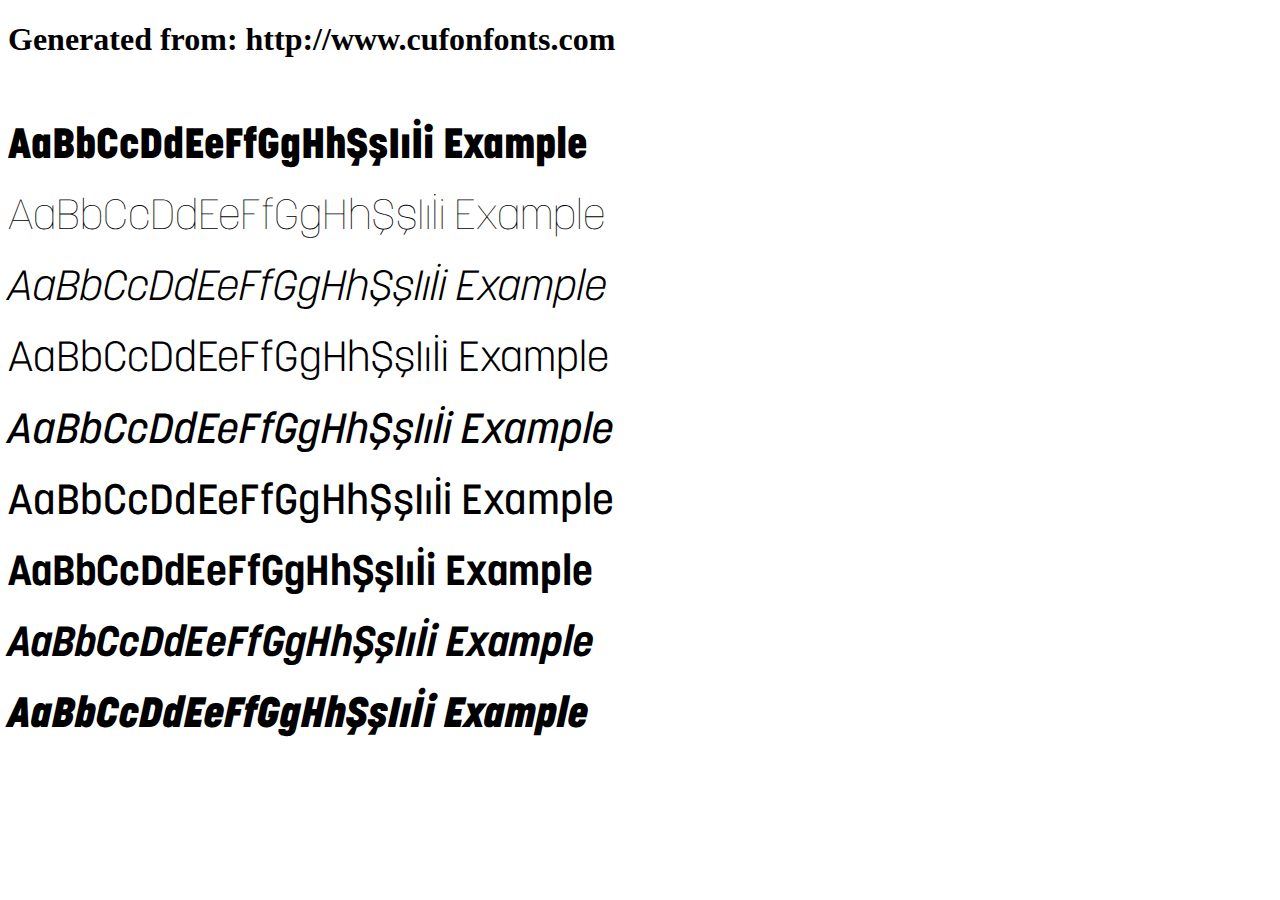
<file: classmates/font/example.html>
<!DOCTYPE html>
<html xmlns="http://www.w3.org/1999/xhtml">
<head>
    <meta http-equiv="Content-Type" content="text/html; charset=utf-8"/>
    <link rel="stylesheet" type="text/css"
          href="style.css"/>
</head>

<body>

<h1>Generated from: http://www.cufonfonts.com</h1><br/>
<h1 style="font-family:'Korolev Heavy';font-weight:normal;font-size:42px">AaBbCcDdEeFfGgHhŞşIıİi Example</h1>
<h1 style="font-family:'Korolev Thin';font-weight:normal;font-size:42px">AaBbCcDdEeFfGgHhŞşIıİi Example</h1>
<h1 style="font-family:'Korolev Light Italic';font-weight:normal;font-size:42px">AaBbCcDdEeFfGgHhŞşIıİi Example</h1>
<h1 style="font-family:'Korolev Light';font-weight:normal;font-size:42px">AaBbCcDdEeFfGgHhŞşIıİi Example</h1>
<h1 style="font-family:'Korolev Medium Italic';font-weight:normal;font-size:42px">AaBbCcDdEeFfGgHhŞşIıİi Example</h1>
<h1 style="font-family:'Korolev Medium';font-weight:normal;font-size:42px">AaBbCcDdEeFfGgHhŞşIıİi Example</h1>
<h1 style="font-family:'Korolev Bold';font-weight:normal;font-size:42px">AaBbCcDdEeFfGgHhŞşIıİi Example</h1>
<h1 style="font-family:'Korolev Bold Italic';font-weight:normal;font-size:42px">AaBbCcDdEeFfGgHhŞşIıİi Example</h1>
<h1 style="font-family:'Korolev Heavy Italic';font-weight:normal;font-size:42px">AaBbCcDdEeFfGgHhŞşIıİi Example</h1>


</body>
</html>
</file>
<file: classmates/font/style.css>
/* #### Generated By: http://www.cufonfonts.com #### */

    @font-face {
    font-family: 'Korolev Heavy';
    font-style: normal;
    font-weight: normal;
    src: local('Korolev Heavy'), url('Korolev Heavy.woff') format('woff');
    }
    

    @font-face {
    font-family: 'Korolev Thin';
    font-style: normal;
    font-weight: normal;
    src: local('Korolev Thin'), url('Korolev Thin.woff') format('woff');
    }
    

    @font-face {
    font-family: 'Korolev Light Italic';
    font-style: normal;
    font-weight: normal;
    src: local('Korolev Light Italic'), url('Korolev Light Italic.woff') format('woff');
    }
    

    @font-face {
    font-family: 'Korolev Light';
    font-style: normal;
    font-weight: normal;
    src: local('Korolev Light'), url('Korolev Light.woff') format('woff');
    }
    

    @font-face {
    font-family: 'Korolev Medium Italic';
    font-style: normal;
    font-weight: normal;
    src: local('Korolev Medium Italic'), url('Korolev Medium Italic.woff') format('woff');
    }
    

    @font-face {
    font-family: 'Korolev Medium';
    font-style: normal;
    font-weight: normal;
    src: local('Korolev Medium'), url('Korolev Medium.woff') format('woff');
    }
    

    @font-face {
    font-family: 'Korolev Bold';
    font-style: normal;
    font-weight: normal;
    src: local('Korolev Bold'), url('Korolev Bold.woff') format('woff');
    }
    

    @font-face {
    font-family: 'Korolev Bold Italic';
    font-style: normal;
    font-weight: normal;
    src: local('Korolev Bold Italic'), url('Korolev Bold Italic.woff') format('woff');
    }
    

    @font-face {
    font-family: 'Korolev Heavy Italic';
    font-style: normal;
    font-weight: normal;
    src: local('Korolev Heavy Italic'), url('Korolev Heavy Italic.woff') format('woff');
    }
</file>
